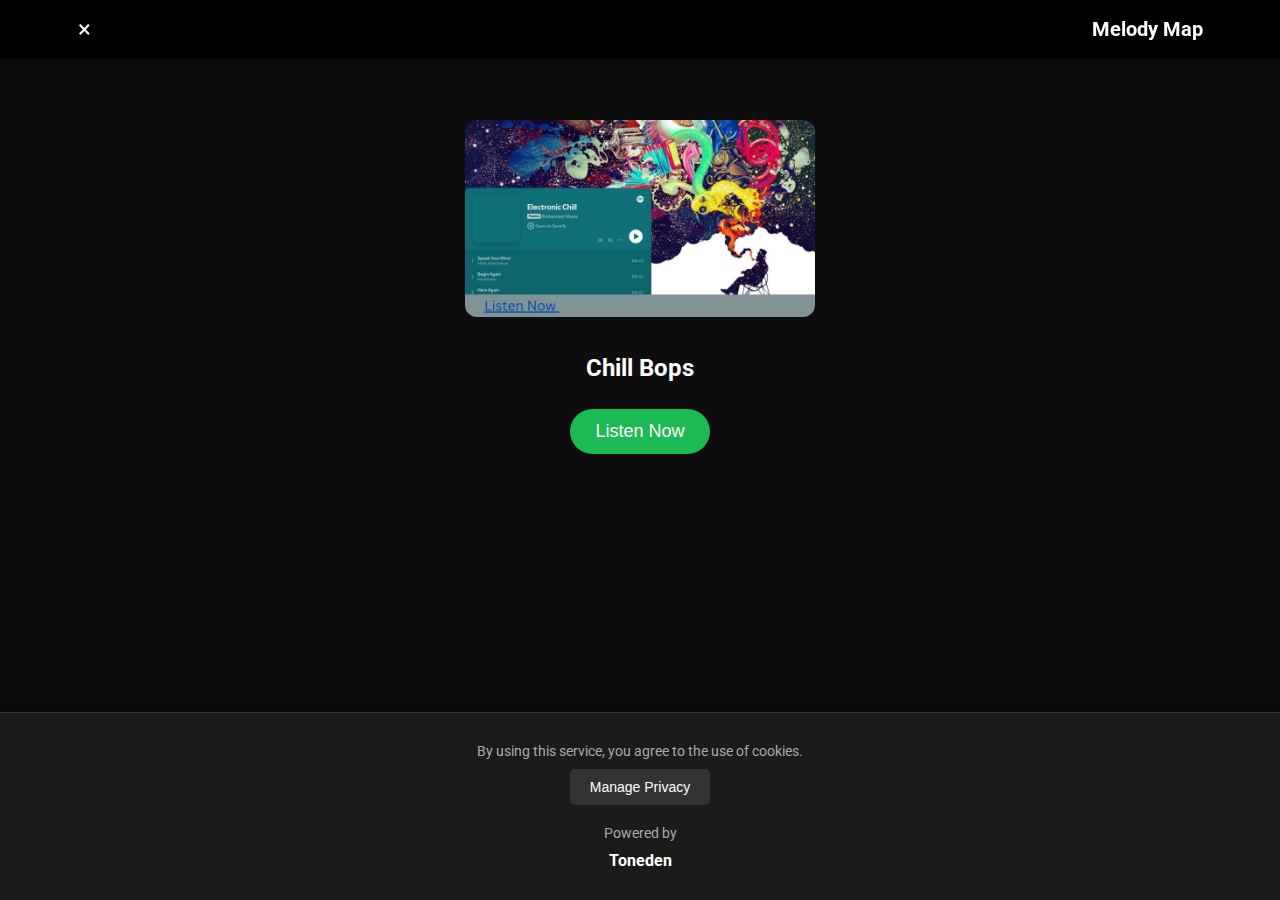
<file: index.html>
<!DOCTYPE html>
<html lang="en">

<head>
    <meta charset="UTF-8">
    <meta name="viewport" content="width=device-width, initial-scale=1.0">
    <title>Chill Bops - Melody Map</title>
    <link href="https://fonts.googleapis.com/css2?family=Roboto:wght@400;500;700&display=swap" rel="stylesheet">
    <link rel="stylesheet" href="styles.css">
</head>

<body>
    <!-- Top Navbar -->
    <nav class="navbar">
        <div class="navbar-content">
            <a href="#" class="close-btn">×</a>
            <div class="brand">
                <h2>Melody Map</h2>
            </div>
        </div>
    </nav>

    <!-- Main Content Section -->
    <div class="main-content">
        <img src="Listen Now.jpg" alt="Chill Bops Artwork" class="artwork">
        <div class="playlist-info">
            <h3 class="playlist-title">Chill Bops</h3>
            <div class="spotify-play">
                <button class="play-btn">Listen Now</button>
            </div>
        </div>
    </div>

    <!-- Footer Section -->
    <footer class="footer">
        <p>By using this service, you agree to the use of cookies.</p>
        <button class="manage-privacy-btn">Manage Privacy</button>
        <div class="powered-by">
            <p>Powered by</p>
            <strong>Toneden</strong>
        </div>
    </footer>

</body>

</html>
</file>
<file: styles.css>
/* General Reset */
* {
    margin: 0;
    padding: 0;
    box-sizing: border-box;
}

body {
    font-family: 'Roboto', sans-serif;
    background-color: #0d0d0d;
    color: #fff;
    display: flex;
    flex-direction: column;
    justify-content: space-between;
    min-height: 100vh;
    text-align: center;
    transition: background-color 0.3s ease;
}

/* Navbar */
.navbar {
    background-color: #000;
    padding: 15px;
    display: flex;
    justify-content: center;
    align-items: center;
    position: fixed;
    top: 0;
    width: 100%;
    box-shadow: 0px 4px 12px rgba(0, 0, 0, 0.5);
    z-index: 1000;
}

.navbar-content {
    display: flex;
    justify-content: space-between;
    align-items: center;
    width: 90%;
}

.close-btn {
    color: #fff;
    font-size: 24px;
    text-decoration: none;
    transition: transform 0.2s ease;
}

.close-btn:hover {
    transform: scale(1.2);
}

.brand h2 {
    font-size: 20px;
    font-weight: 700;
}

/* Main Content */
.main-content {
    margin-top: 100px;
    padding: 20px;
    display: flex;
    flex-direction: column;
    align-items: center;
}

.artwork {
    width: 80%;
    max-width: 350px;
    border-radius: 12px;
    transition: transform 0.3s ease;
}

.artwork:hover {
    transform: scale(1.05);
}

.playlist-info {
    margin-top: 25px;
    display: flex;
    flex-direction: column;
    align-items: center;
}

.playlist-title {
    font-size: 24px;
    margin: 12px 0;
    font-weight: 700;
}

.spotify-play {
    display: flex;
    align-items: center;
    justify-content: center;
    margin-top: 15px;
}

.spotify-logo {
    width: 35px;
    margin-right: 10px;
    transition: transform 0.3s ease;
}

.spotify-logo:hover {
    transform: scale(1.1);
}

.play-btn {
    background-color: #1DB954;
    border: none;
    padding: 12px 25px;
    border-radius: 50px;
    color: #fff;
    font-size: 18px;
    font-weight: 500;
    cursor: pointer;
    transition: background-color 0.3s ease, box-shadow 0.3s ease;
}

.play-btn:hover {
    background-color: #1aa34a;
    box-shadow: 0px 8px 15px rgba(0, 0, 0, 0.4);
}

/* Footer */
.footer {
    background-color: #1b1b1b;
    padding: 30px 20px;
    text-align: center;
    border-top: 1px solid #333;
    box-shadow: 0px -4px 12px rgba(0, 0, 0, 0.5);
    margin-top: auto;
}

.footer p {
    font-size: 14px;
    color: #aaa;
    margin-bottom: 10px;
}

.manage-privacy-btn {
    background-color: #333;
    color: #fff;
    padding: 10px 20px;
    border: none;
    border-radius: 5px;
    margin-bottom: 10px;
    cursor: pointer;
    font-size: 14px;
    transition: background-color 0.3s ease;
}

.manage-privacy-btn:hover {
    background-color: #444;
}

.powered-by {
    margin-top: 10px;
    color: #aaa;
}

.powered-by strong {
    font-size: 16px;
    color: #fff;
}
</file>
